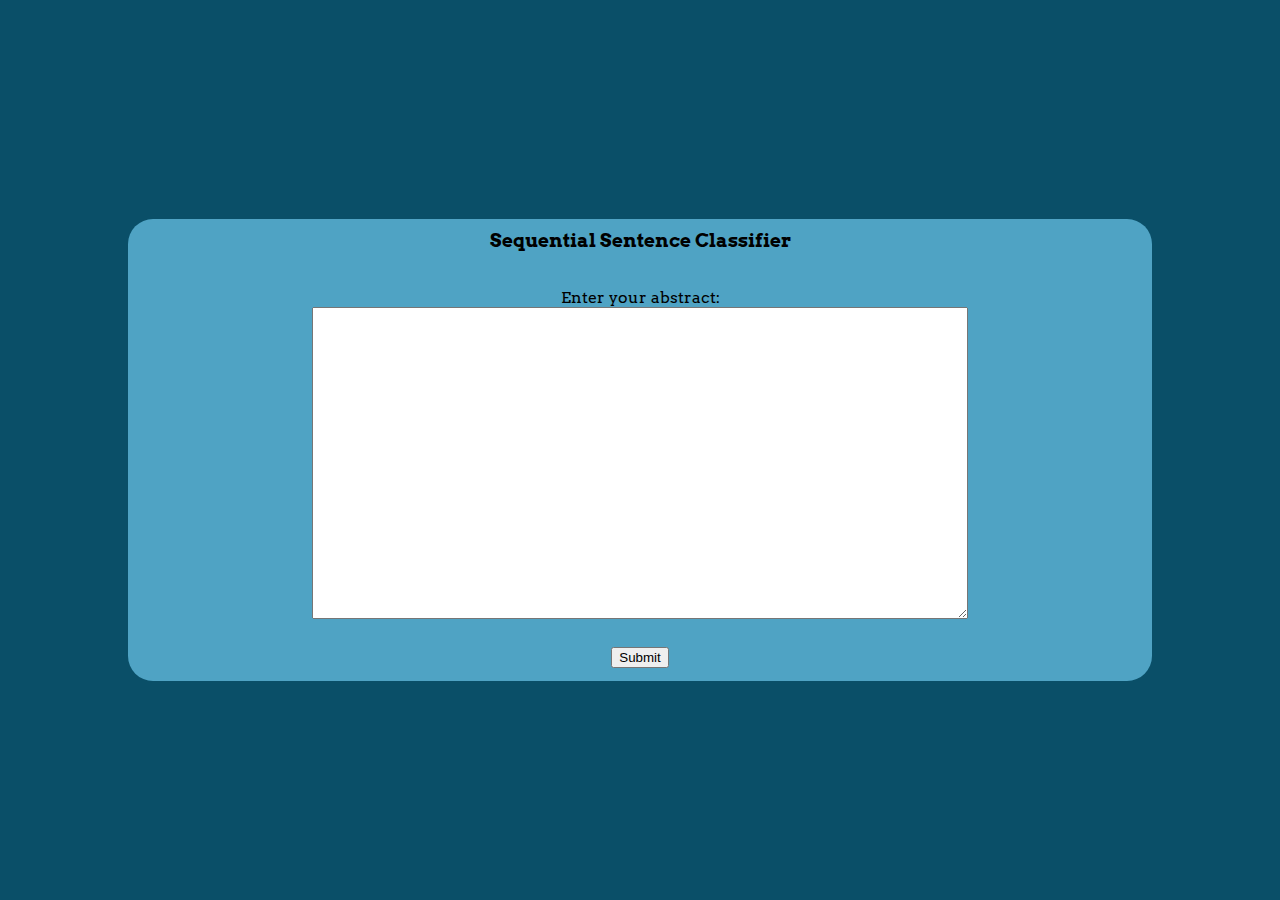
<file: templates/index.html>
<html>
<head>
  <link rel="preconnect" href="https://fonts.gstatic.com">
  <link href="https://fonts.googleapis.com/css2?family=Arvo:ital@1&display=swap" rel="stylesheet">
  <link href="https://cdn.jsdelivr.net/npm/bootstrap@5.0.2/dist/css/bootstrap.min.css" rel="stylesheet" integrity="sha384-EVSTQN3/azprG1Anm3QDgpJLIm9Nao0Yz1ztcQTwFspd3yD65VohhpuuCOmLASjC" crossorigin="anonymous"><script src="https://cdn.jsdelivr.net/npm/bootstrap@5.0.2/dist/js/bootstrap.bundle.min.js" integrity="sha384-MrcW6ZMFYlzcLA8Nl+NtUVF0sA7MsXsP1UyJoMp4YLEuNSfAP+JcXn/tWtIaxVXM" crossorigin="anonymous"></script>
  <link rel="stylesheet" type="text/css" href="./style.css" /> 
</head>
<style>
body {
  background-color: #0a4f68;
  margin: auto;
  display: flex;
  align-items: center;
  justify-content: center;
  font-family: 'Arvo', serif;
  font-style: 'Arvo';
}

.cen {
  margin: auto;
  width: 80%;
  padding: 3px;
  text-align: center;
  padding: 5px 0;
  top: 75%;
}

.pad {
  padding-top: 25px;
  padding-bottom: 3px;
}

.jumbotron {
  background-color: #4fa3c4;
  border-radius: 25px;
}

.centro {
  margin-top: 50%;
  margin-bottom: 50%;
}    
</style>
<body>
<div class = "jumbotron jumbotron-fluid cen">
    <h3 class="container cen col" >Sequential Sentence Classifier</h3>
<div>
  <form action="/result" class = "cen" method="POST">
  <div class = "pad">
    <label class="lead" for="MESSAGE">Enter your abstract: </label>
     <br>
    <textarea name="paragraph_text" class = "cen" cols="50" rows="20"></textarea>
    <br>
  </div>
    <div class="pad">
    <input class="btn btn-primary btn-lg" type="submit" value="Submit">
  </div>
  </form>
</div>
</div>

<script src="https://cdn.jsdelivr.net/npm/bootstrap@5.0.2/dist/js/bootstrap.bundle.min.js" integrity="sha384-MrcW6ZMFYlzcLA8Nl+NtUVF0sA7MsXsP1UyJoMp4YLEuNSfAP+JcXn/tWtIaxVXM" crossorigin="anonymous"></script>
</body>
</html>
</file>
<file: templates/style.css>
body {
  background-color: #0a4f68;
  margin: auto;
  display: flex;
  align-items: center;
  justify-content: center;
  font-family: 'Arvo', serif;
  font-style: 'Arvo';
}

.cen {
  margin: auto;
  width: 80%;
  padding: 3px;
  text-align: center;
  padding: 5px 0;
  top: 75%;
}

.pad {
  padding-top: 25px;
  padding-bottom: 3px;
}

.jumbotron {
  background-color: #4fa3c4;
  border-radius: 25px;
}

.centro {
  margin-top: 50%;
  margin-bottom: 50%;
}
</file>
